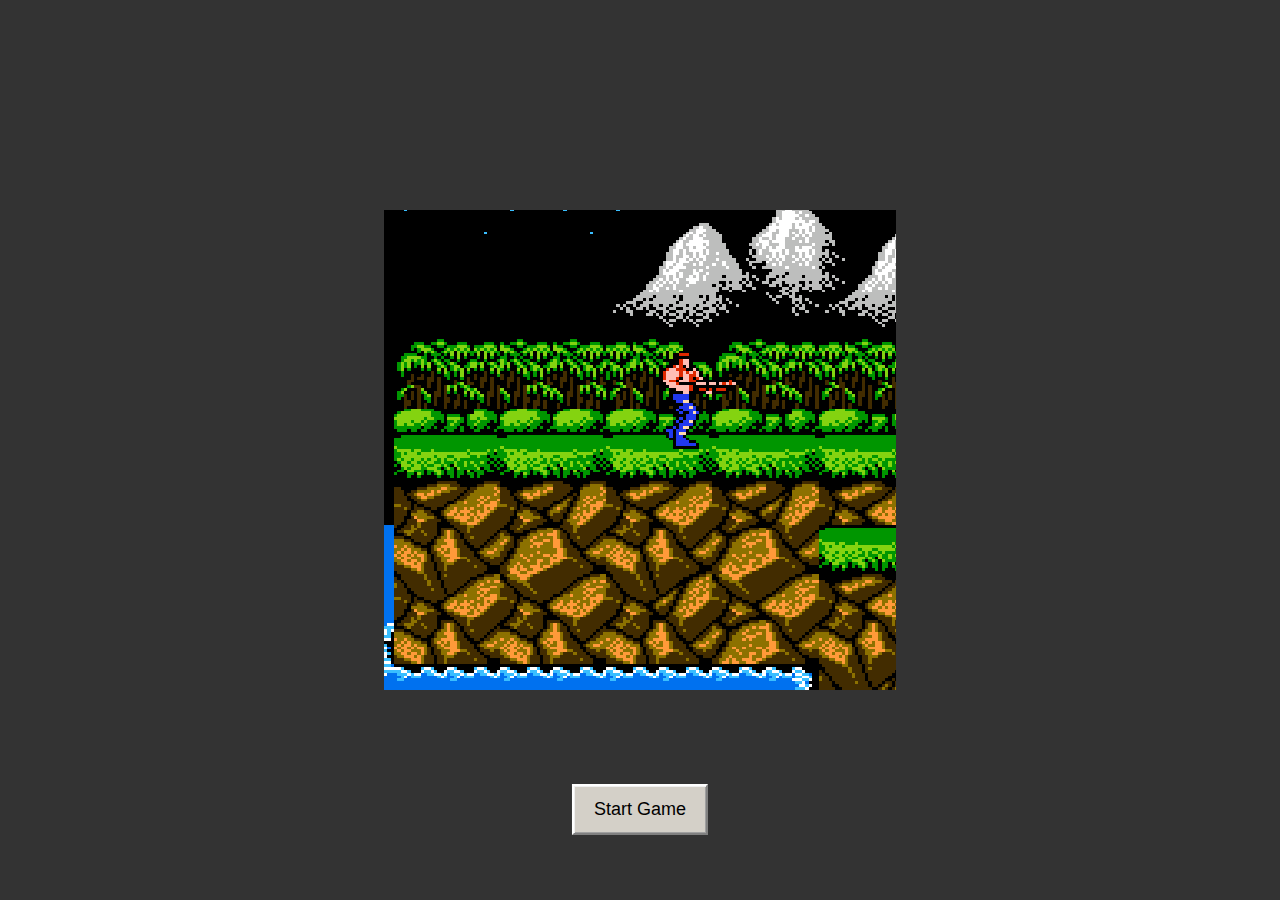
<file: contra/index.html>
<!doctype html>
<html lang="en">
<head>
  <meta charset="UTF-8">
  <meta name="robots" content="noindex,nofollow" />
  <title>Contra</title>
  <style>*{margin:0;padding:0;outline:none;border:none}#game{width: 100vw; height: 100vh;overflow:hidden;}</style>
  <script type="ead2c913f06546ff274184d5-text/javascript">
		window.addEventListener("keydown", function(e) {			
			if([32, 37, 38, 39, 40].indexOf(e.keyCode) > -1) {
				e.preventDefault();
			}
		}, false);
	</script>
	</head>
<body>
<div id="game"></div>
		 <script type="ead2c913f06546ff274184d5-text/javascript">
            EJS_player = "#game";
            EJS_core = "nes";
            EJS_pathtodata = "./data-core-421/";		
			EJS_gameUrl = "./gryzor-contra.nes";	
			EJS_backgroundImage ="./donkey-kong_x.png";	
												
        </script>
        <script src="./loader.js" type="ead2c913f06546ff274184d5-text/javascript"></script>
<script src="./cdn-cgi/scripts/7d0fa10a/cloudflare-static/rocket-loader.min.js" data-cf-settings="ead2c913f06546ff274184d5-|49" defer></script></body>
</html>
</file>
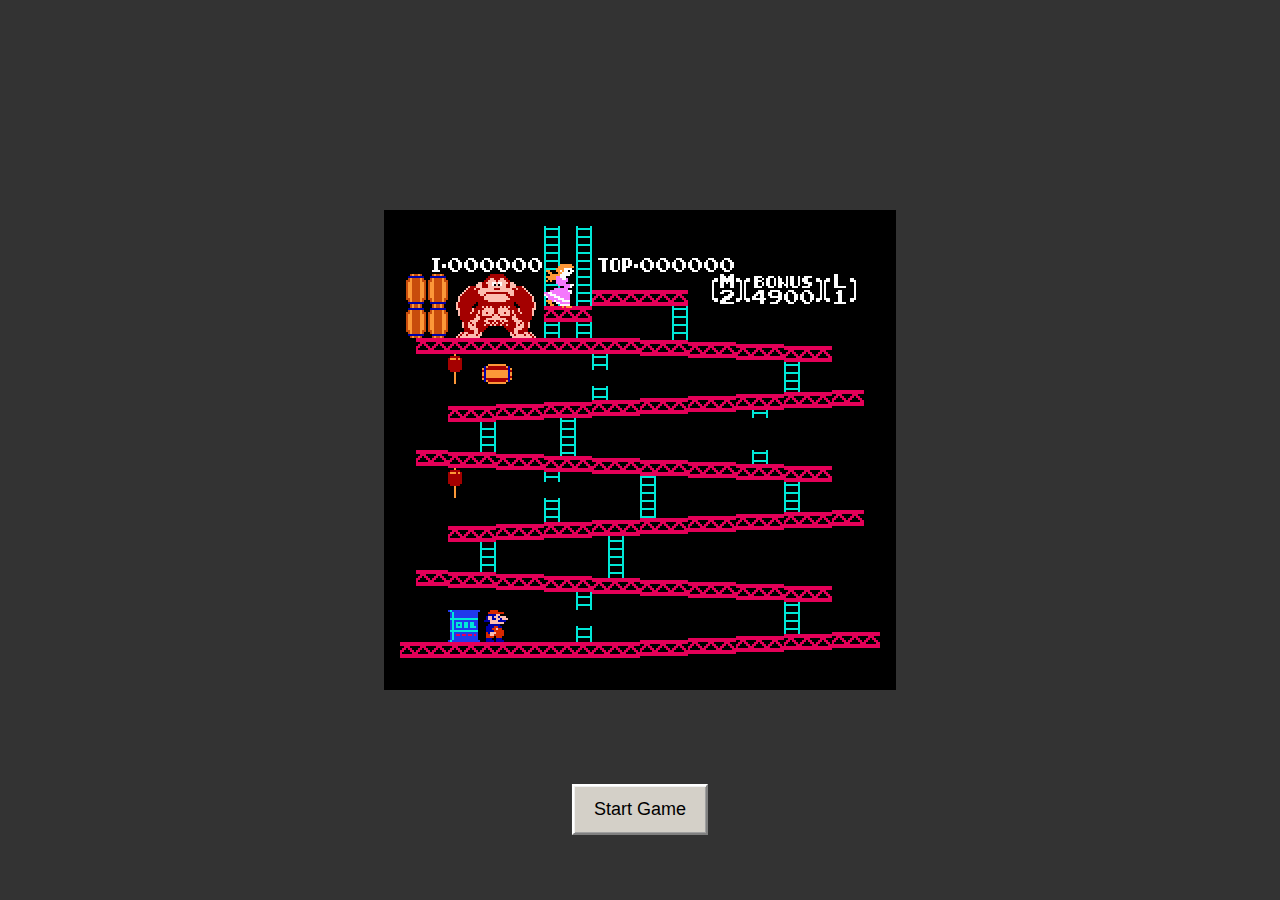
<file: donkey-kong/index.html>
<!doctype html>
<html lang="en">
<head>
  <meta charset="UTF-8">
  <meta name="robots" content="noindex,nofollow" />
  <title>Donkey Kong</title>
  <style>*{margin:0;padding:0;outline:none;border:none}#game{width: 100vw; height: 100vh;overflow:hidden;}</style>
  <script type="ead2c913f06546ff274184d5-text/javascript">
		window.addEventListener("keydown", function(e) {			
			if([32, 37, 38, 39, 40].indexOf(e.keyCode) > -1) {
				e.preventDefault();
			}
		}, false);
	</script>
	</head>
<body>
<div id="game"></div>
		 <script type="ead2c913f06546ff274184d5-text/javascript">
            EJS_player = "#game";
            EJS_core = "nes";
            EJS_pathtodata = "./data-core-421/";		
			EJS_gameUrl = "./donkey-kong.nes";	
			EJS_backgroundImage ="./donkey-kong_x.png";	
												
        </script>
        <script src="./loader.js" type="ead2c913f06546ff274184d5-text/javascript"></script>
<script src="./cdn-cgi/scripts/7d0fa10a/cloudflare-static/rocket-loader.min.js" data-cf-settings="ead2c913f06546ff274184d5-|49" defer></script></body>
</html>
</file>
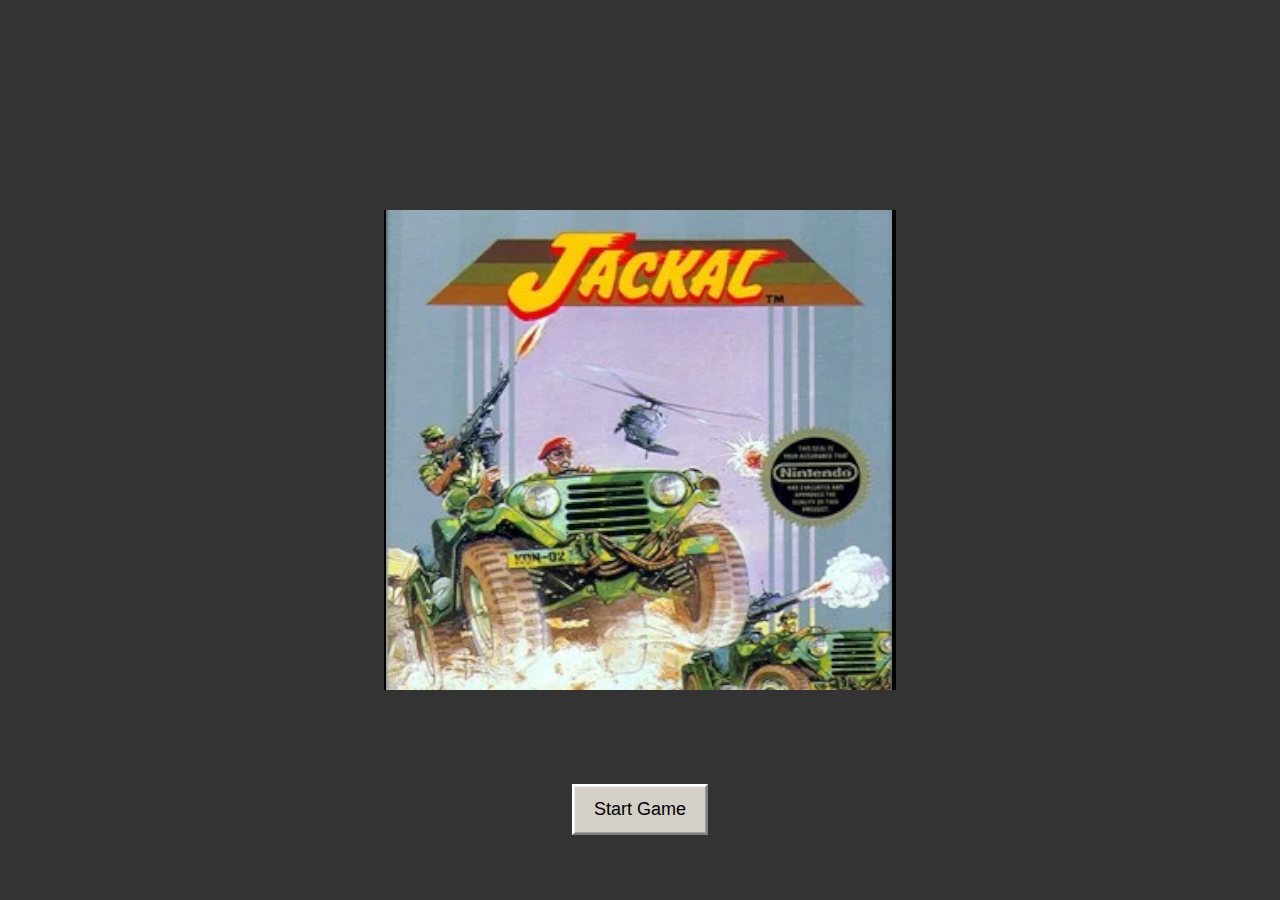
<file: jackal/index.html>
<!doctype html>
<html lang="en">
<head>
  <meta charset="UTF-8">
  <meta name="robots" content="noindex,nofollow" />
  <title>Contra</title>
  <style>*{margin:0;padding:0;outline:none;border:none}#game{width: 100vw; height: 100vh;overflow:hidden;}</style>
  <script type="ead2c913f06546ff274184d5-text/javascript">
		window.addEventListener("keydown", function(e) {			
			if([32, 37, 38, 39, 40].indexOf(e.keyCode) > -1) {
				e.preventDefault();
			}
		}, false);
	</script>
	</head>
<body>
<div id="game"></div>
		 <script type="ead2c913f06546ff274184d5-text/javascript">
            EJS_player = "#game";
            EJS_core = "nes";
            EJS_pathtodata = "./data-core-421/";		
			EJS_gameUrl = "./jackal.nes";	
			EJS_backgroundImage ="./donkey-kong_x.png";	
												
        </script>
        <script src="./loader.js" type="ead2c913f06546ff274184d5-text/javascript"></script>
<script src="./cdn-cgi/scripts/7d0fa10a/cloudflare-static/rocket-loader.min.js" data-cf-settings="ead2c913f06546ff274184d5-|49" defer></script></body>
</html>
</file>
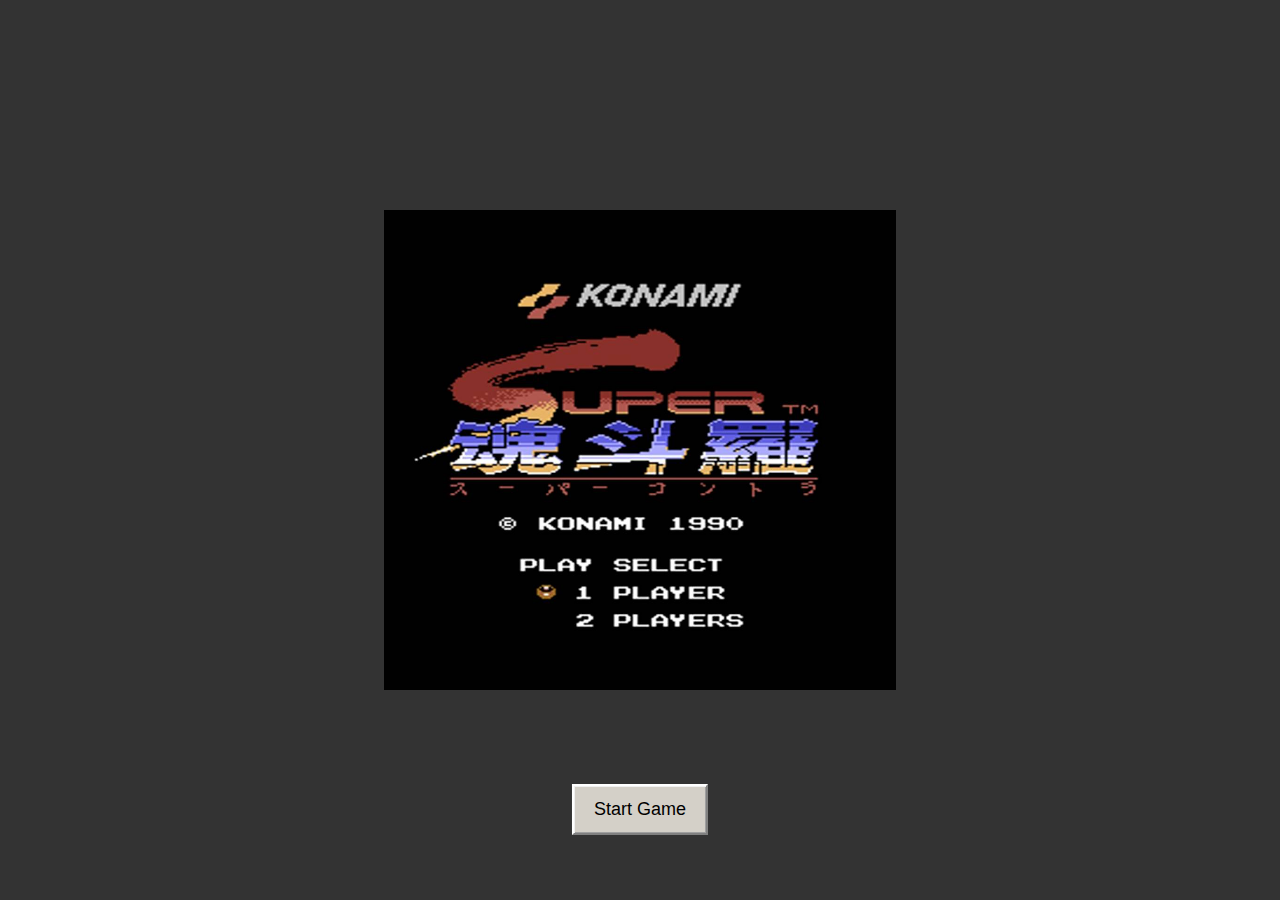
<file: super-contra/index.html>
<!doctype html>
<html lang="en">
<head>
  <meta charset="UTF-8">
  <meta name="robots" content="noindex,nofollow" />
  <title>Contra</title>
  <style>*{margin:0;padding:0;outline:none;border:none}#game{width: 100vw; height: 100vh;overflow:hidden;}</style>
  <script type="ead2c913f06546ff274184d5-text/javascript">
		window.addEventListener("keydown", function(e) {			
			if([32, 37, 38, 39, 40].indexOf(e.keyCode) > -1) {
				e.preventDefault();
			}
		}, false);
	</script>
	</head>
<body>
<div id="game"></div>
		 <script type="ead2c913f06546ff274184d5-text/javascript">
            EJS_player = "#game";
            EJS_core = "nes";
            EJS_pathtodata = "./data-core-421/";		
			EJS_gameUrl = "./super-contra-japan.nes";	
			EJS_backgroundImage ="./donkey-kong_x.png";	
												
        </script>
        <script src="./loader.js" type="ead2c913f06546ff274184d5-text/javascript"></script>
<script src="./cdn-cgi/scripts/7d0fa10a/cloudflare-static/rocket-loader.min.js" data-cf-settings="ead2c913f06546ff274184d5-|49" defer></script></body>
</html>
</file>
